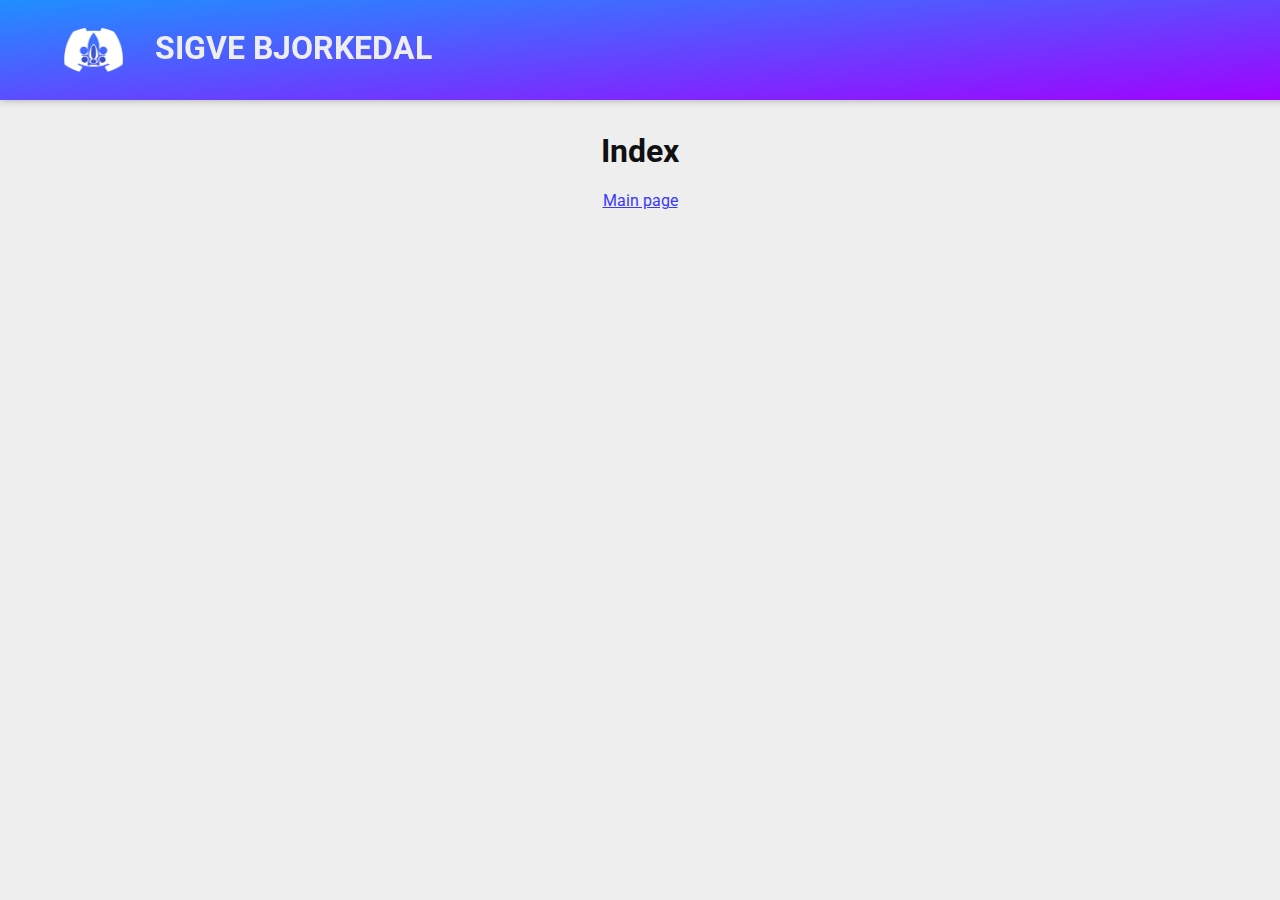
<file: src/public/index.html>
<head>
    <title>Index</title>
    <link rel="stylesheet" href="resources/global.css">
</head>

<body>
    <header>
        <img src="resources/header-icon.png" alt="Site logo">
        <h1>
            SIGVE BJORKEDAL
        </h1>
        
    </header>
    <main>
        <h1>Index</h1>
        <p><a href="/hello">Main page</a></p>
        <div class="gauge"></div>
        <div class="gauge"></div>
        <div class="gauge"></div>
        <div class="gauge"></div>
    </main>
</body>
</file>
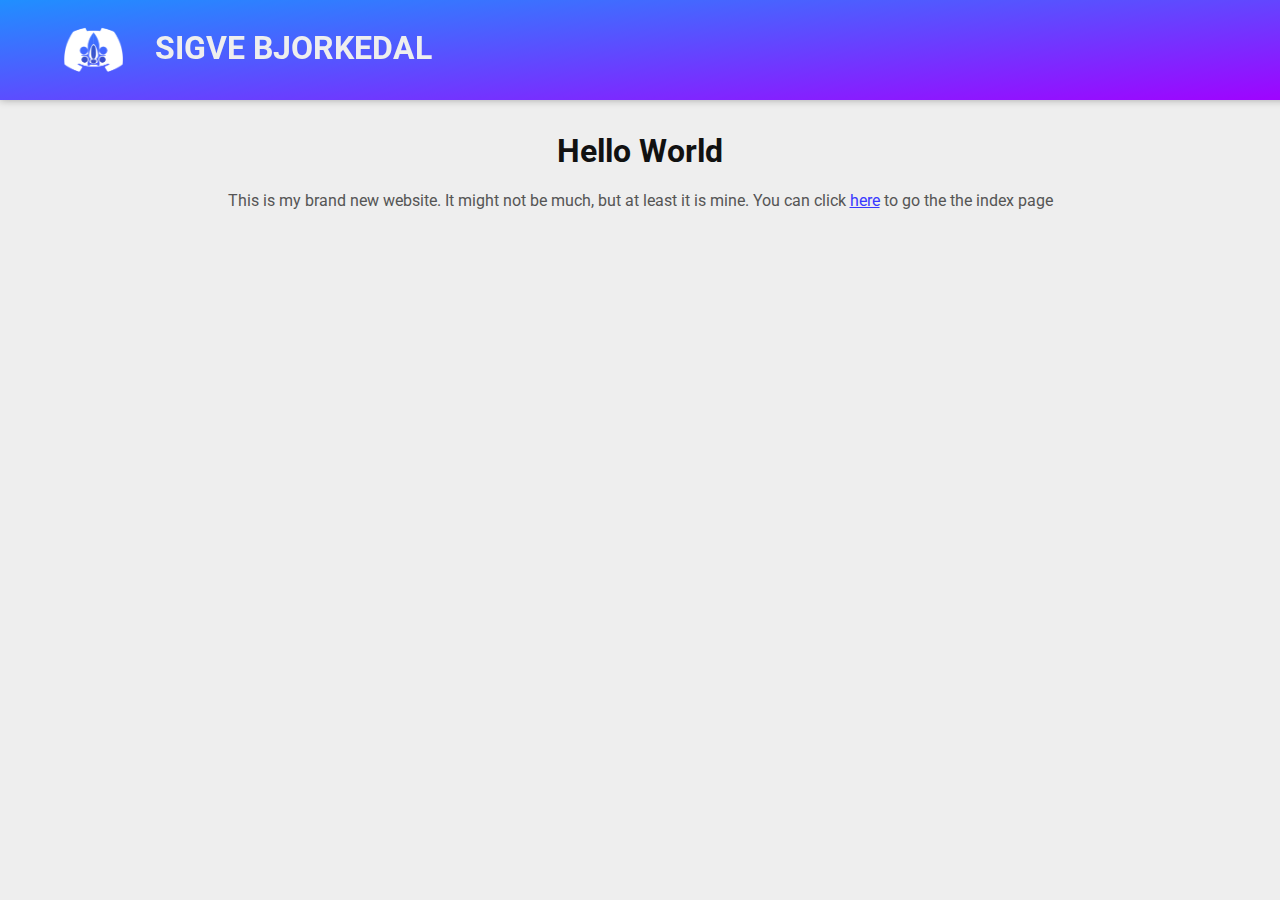
<file: src/public/hello.html>
<head>
    <title>Hello World</title>
    <link rel="stylesheet" href="resources/global.css">
</head>

<body>
    <header>
        <img src="resources/header-icon.png" alt="Site logo">
        <h1>
            SIGVE BJORKEDAL
        </h1>
        
    </header>
    <main>
        <h1>Hello World</h1>
        <p>This is my brand new website. It might not be much, but at least it is mine. You can click <a href="/index">here</a> to go the the index page</p>
    </main>
</body>
</file>
<file: src/public/resources/global.css>
@import url('https://fonts.googleapis.com/css?family=Roboto&display=swap');

/* Variable declarations */
* {
    --primary: #208fff;
    --primary-fade: #a200ff;

    --background-mute: #eee;

    --text-mute: #555;
    --text-focus: #111;

    --link: #3939ff;
}

/* Global applications */
* {
    font-family: 'Roboto';
    color: var(--text-mute);
}

h1, h2, h3, p.focus {
    color: var(--text-focus)
}

/* *  Global element definitions * */

/* Header Definitions */
header {
    display: flex;
    position: sticky;
    left: 0;
    top: 0;
    width: 100%;
    height: 84px;
    background: linear-gradient(175deg, var(--primary), var(--primary-fade));
    padding: 8px 32px;

    box-shadow: rgba(0,0,0,0.3) 0px 0px 8px;
}

header * {
    color: var(--background-mute);
}

header > img{
    margin: auto 32px;
    max-height: 70%;
}

/* Content definitions */
body {
    margin: 0;
    background-color: var(--background-mute);
}

main {
    box-sizing: content-box;
    max-width: max(50vw, calc(100% - 64px));
    margin: 32px auto;
    text-align: center;
}

a {
    color: var(--link)
}
</file>
